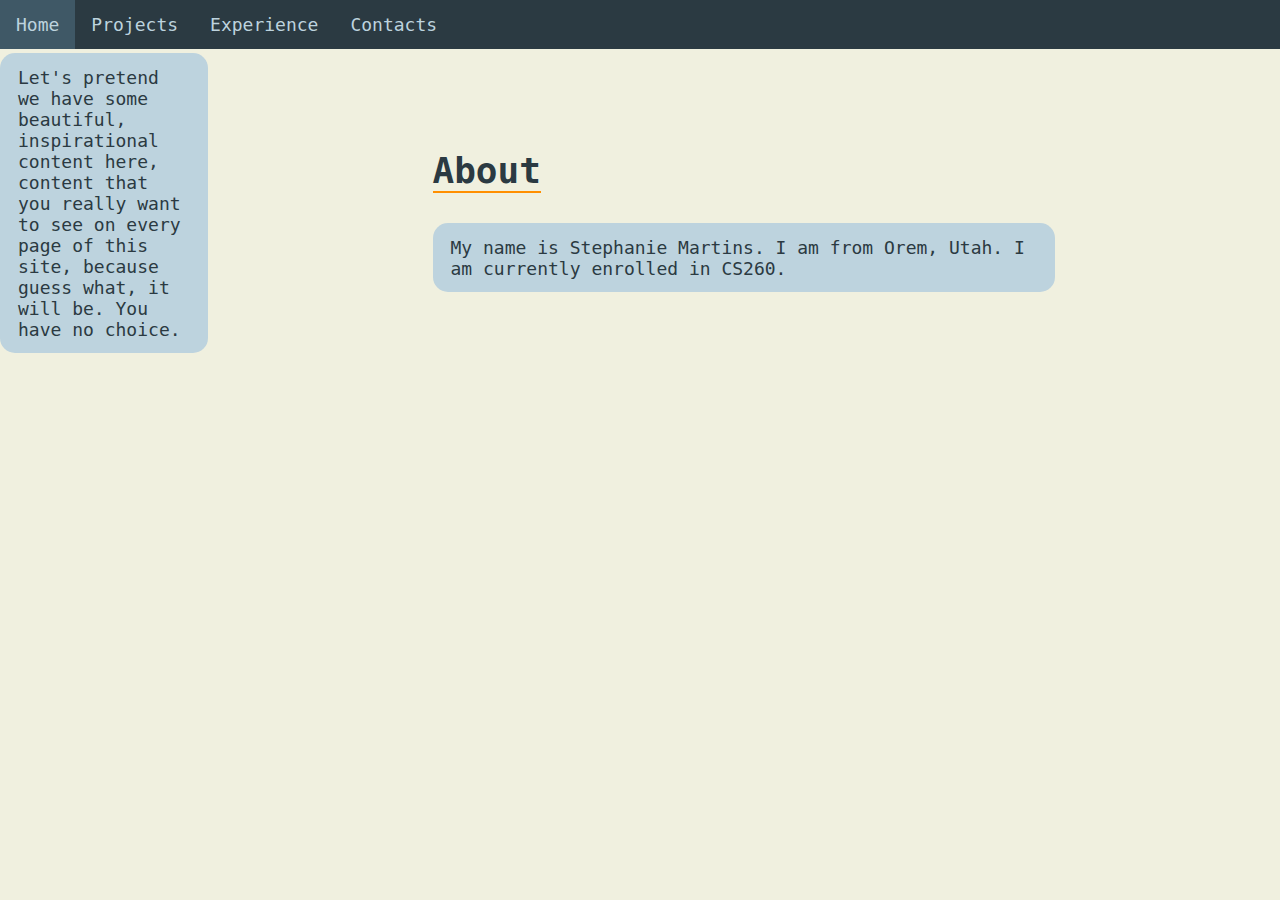
<file: index.html>
<!DOCTYPE html>
<html>
<head>
	<title>Stephanie's Portfolio</title>
	<link rel="stylesheet" href="portfolio.css">
</head>
<body>
<section>
	<nav>
		<ul>
			<li><a href="index.html">Home</a></li>
			<li><a href="projects.html">Projects</a></li>
			<li><a href="experience.html">Experience</a></li>
			<li><a href="contact.html">Contacts</a></li>
		</ul>
	</nav>
	
	<aside>
		<p>Let's pretend we have some beautiful, inspirational content here, content that you really want to see on every page of this site, because guess what, it will be. You have no choice.</p>
	</aside>

	<article class="content">
	<h1>About</h1>
		<p>My name is Stephanie Martins. I am from Orem, Utah. I am currently enrolled in CS260.</p>
	</article>
</section>
</body>
</html>
</file>
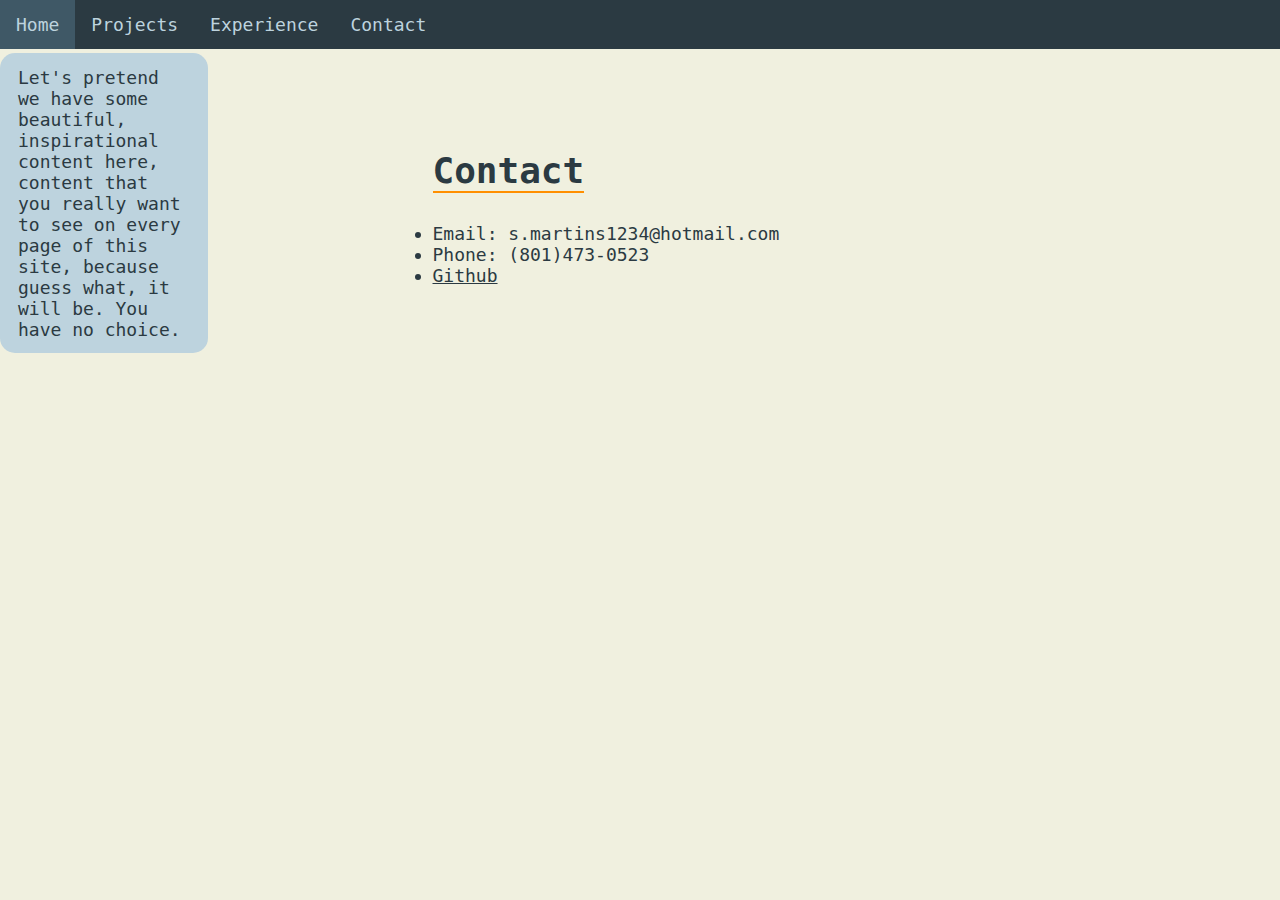
<file: contact.html>
<!DOCTYPE html>
<html>
<head>
    <title>Contact</title>
    <link rel="stylesheet" href="portfolio.css">
</head>
<body>
<section>
    <nav>
		<ul>
			<li><a href="index.html">Home</a></li>
			<li><a href="projects.html">Projects</a></li>
			<li><a href="experience.html">Experience</a></li>
			<li><a href="contact.html">Contact</a></li>
		</ul>
    </nav>
    
    <aside>
        <p>Let's pretend we have some beautiful, inspirational content here, content that you really want to see on every page of this site, because guess what, it will be. You have no choice.</p>
    </aside>

    <article class="content">
        <h1>Contact</h1>
        <ul>
            <li>Email: s.martins1234@hotmail.com</li>
            <li>Phone: (801)473-0523</li>
            <li><a href="https://github.com/smartins1234">Github</a></li>
        </ul>
    </article>
</section>
</body>
</html>
</file>
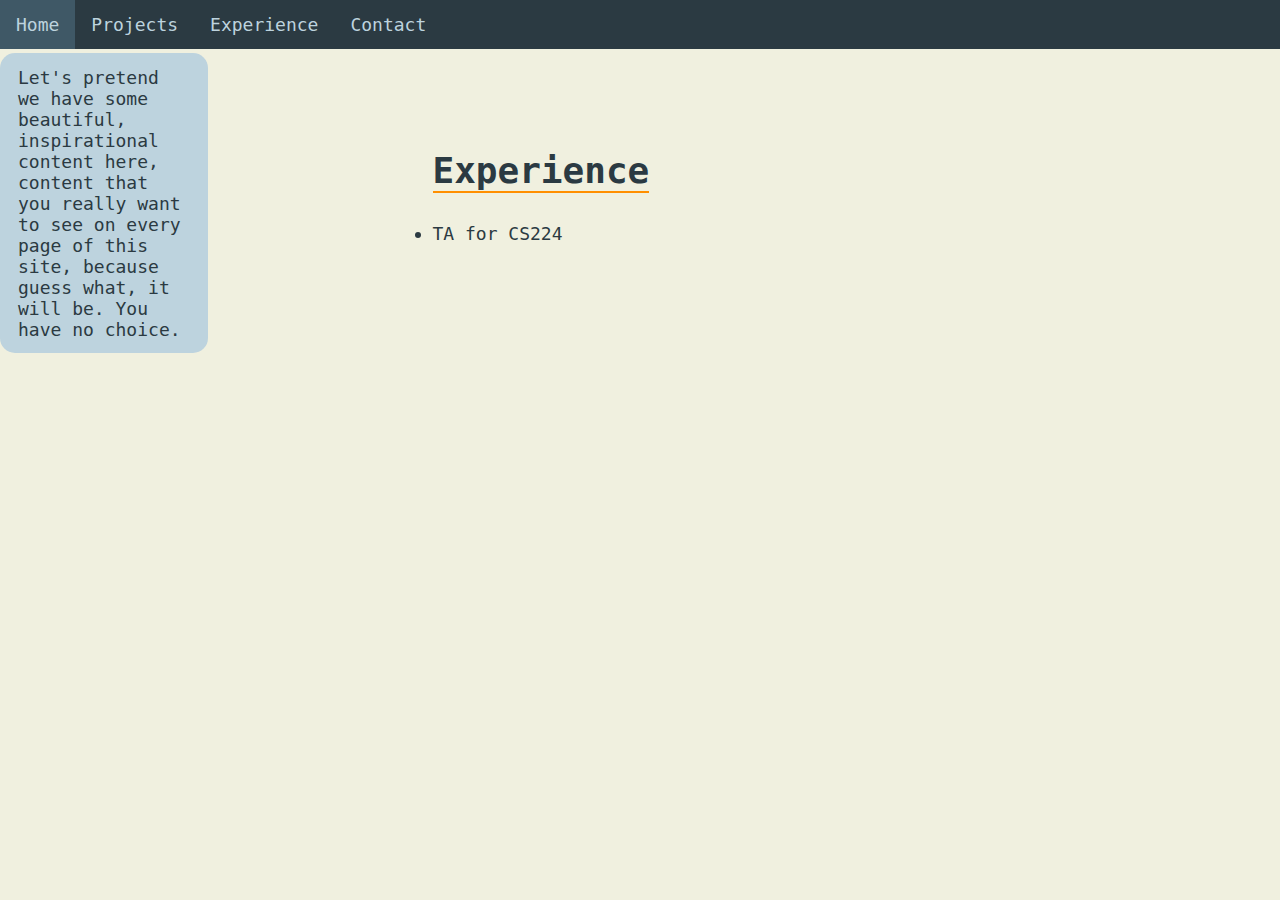
<file: experience.html>
<!DOCTYPE html>
<html>
<head>
    <title>Experience</title>
    <link rel="stylesheet" href="portfolio.css">
</head>
<body>
<section>
    <nav>
        <ul>
            <li><a href="index.html">Home</a></li>
            <li><a href="projects.html">Projects</a></li>
            <li><a href="experience.html">Experience</a></li>
            <li><a href="contact.html">Contact</a></li>
        </ul>
    </nav>

    <aside>
            <p>Let's pretend we have some beautiful, inspirational content here, content that you really want to see on every page of this site, because guess what, it will be. You have no choice.</p>
    </aside>

    <article class="content">
    <h1>Experience</h1>
		<ul>
			<li>TA for CS224</li>
        </ul>
    </article>
</section>
</body>
</html>
</file>
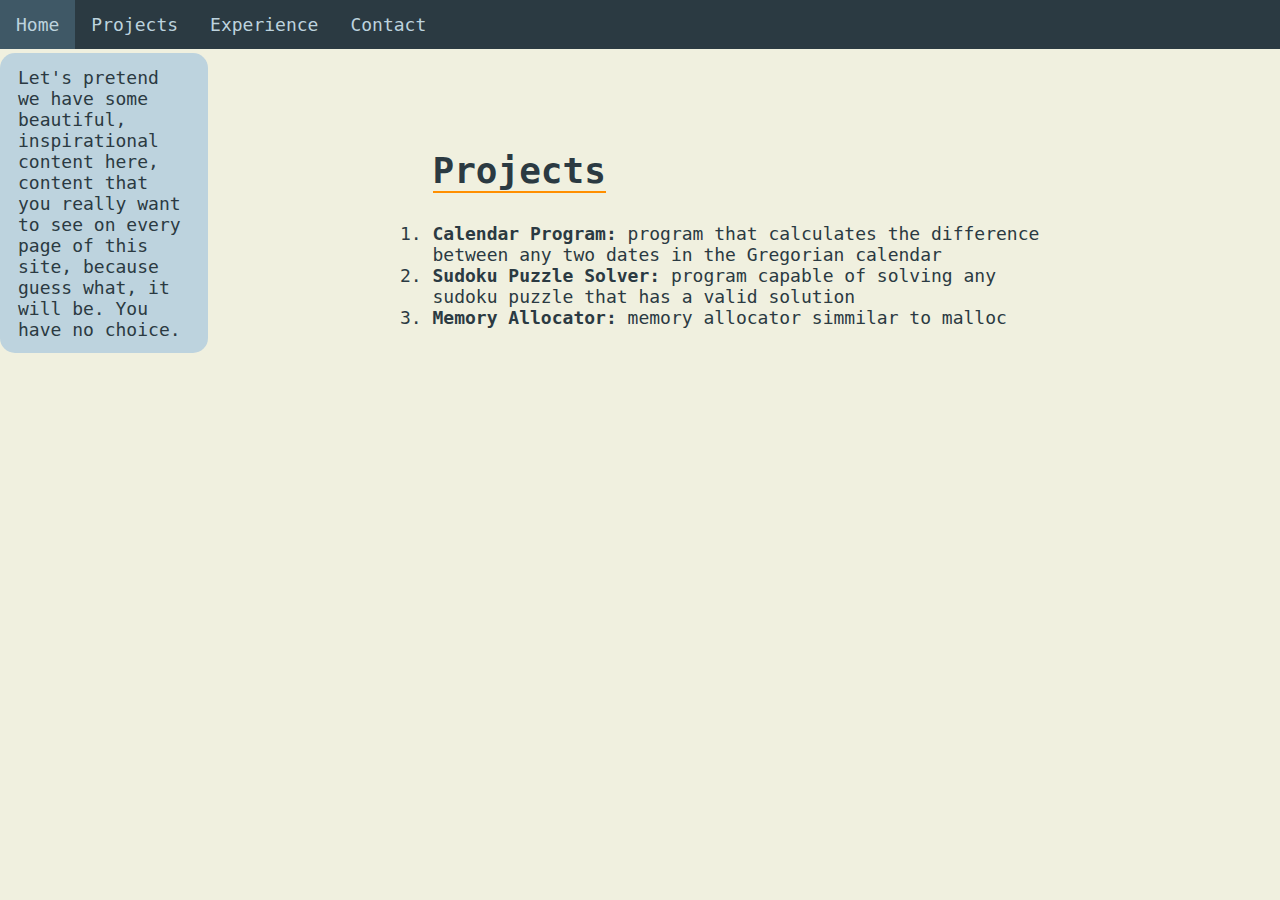
<file: projects.html>
<!DOCTYPE html>
<html>
<head>
    <title>Projects</title>
    <link rel="stylesheet" href="portfolio.css">
</head>
<body>
<section>
    <nav>
        <ul>
            <li><a href="index.html">Home</a></li>
            <li><a href="projects.html">Projects</a></li>
            <li><a href="experience.html">Experience</a></li>
            <li><a href="contact.html">Contact</a></li>
        </ul>
    </nav>

    <aside>
            <p>Let's pretend we have some beautiful, inspirational content here, content that you really want to see on every page of this site, because guess what, it will be. You have no choice.</p>
    </aside>

    <article class="content">
        <h1>Projects</h1>
        <ol>
            <li><b>Calendar Program:</b> program that calculates the difference between any two dates in the Gregorian calendar</li>
            <li><b>Sudoku Puzzle Solver:</b> program capable of solving any sudoku puzzle that has a valid solution</li>
            <li><b>Memory Allocator:</b> memory allocator simmilar to malloc</li>
        </ol>
    </article>
</section>
</body>
</html>
</file>
<file: portfolio.css>
* {
	margin: 0;
	padding: 0;
	box-sizing: border-box;
}

body {
	font-family: "Lucida Console", Monaco, monospace;
	font-size: 18px;
	background-color: #F0F0DF;
}

.content {
	margin: 150px 225px;
	width: 600px;
	color: #2B3A42;
}

h1 {
	border-bottom: 2px solid #FF8F00;
	color: #2B3A42;
	width: fit-content;
	font-size: 2em;
	margin-bottom: 30px;
}

h2 {
	border-bottom: 2px solid #2B3A42;
	width: fit-content;
	font-size: 1.7em;
	margin-bottom: 25px;
}

p {
	background-color: #BDD3DE;
	padding: .75em 1em;
	margin-bottom: 25px;
	border-radius: 15px;
}

a {
	color: #2B3A42;
}

a:visited {
	color: #3F5866;
}

nav ul {
	list-style-type: none;
	margin: 0;
	padding: 0;
	overflow: hidden;
	background-color: #2B3A42;
	position: fixed;
	top: 0;
	width: 100%;
}
  
nav li {
	float: left;
}
  
nav li a {
	display: block;
	color: #BDD3DE;
	text-align: center;
	padding: 14px 16px;
	text-decoration: none;
}
  
nav li a:hover {
	background-color: #3F5866;
}

nav li a:visited {
	color: #BDD3DE;
}

section {
	display: flex;
}

aside {
	flex: 1;
	margin-top: 53px;
	color: #2B3A42;
}

article {
	flex: 3;
}
</file>
